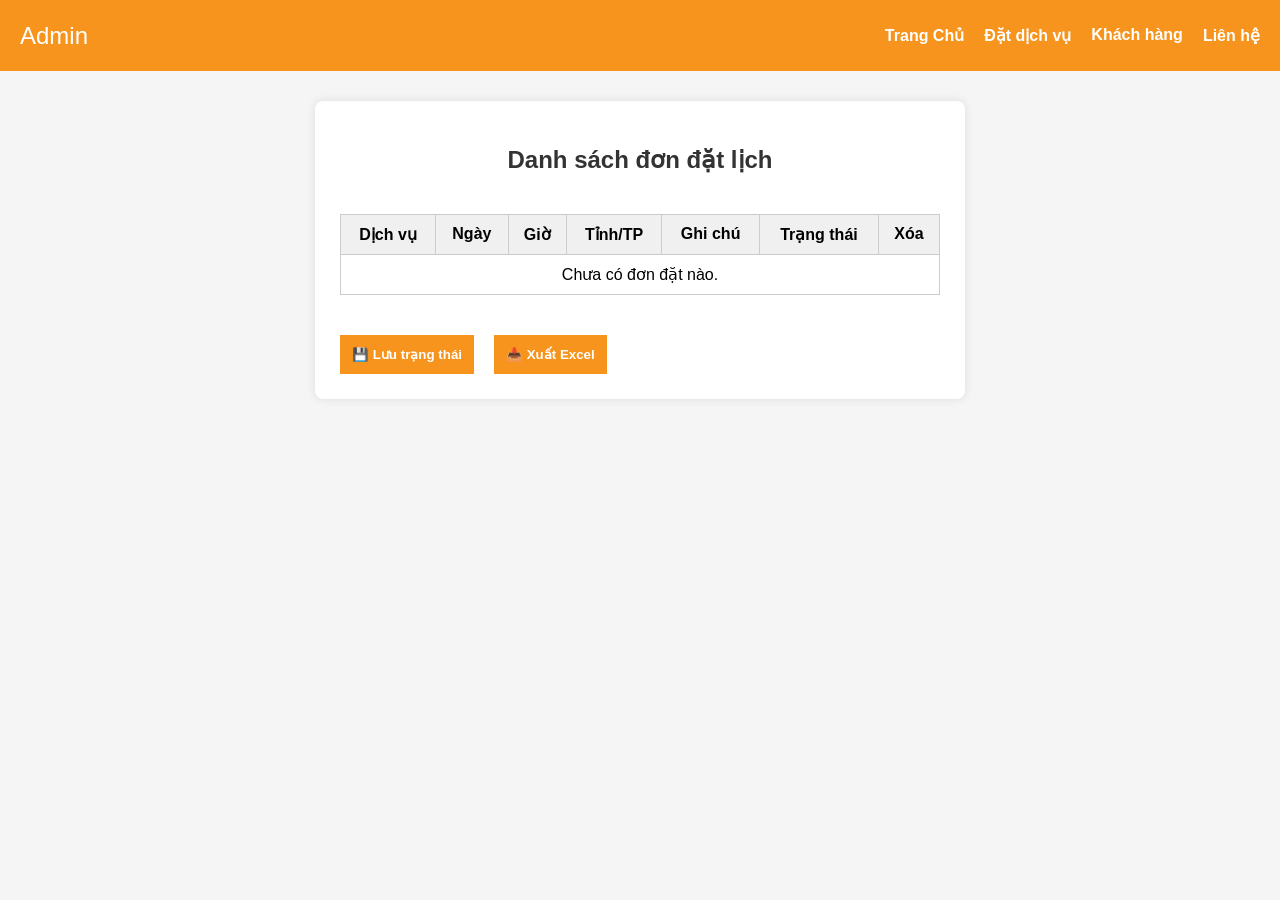
<file: admin.html>
<!DOCTYPE html>
<html lang="vi">
  <head>
    <meta charset="UTF-8" />
    <title>Quản lý đơn đặt</title>
    <link rel="stylesheet" href="css/style.css" />
  </head>
  <body>
    <div class="navbar">
      <div class="logo">Admin</div>
      <ul class="nav-menu">
        <li><a href="/index.html">Trang Chủ</a></li>
        <li><a href="/booking.html">Đặt dịch vụ</a></li>
        <li><a href="/admin.html">Khách hàng</a></li>
        <li><a href="/contact.html">Liên hệ</a></li>
      </ul>
    </div>

    <section class="form-section">
      <h2>Danh sách đơn đặt lịch</h2>

      <form id="adminForm">
        <table>
          <thead>
            <tr>
              <th>Dịch vụ</th>
              <th>Ngày</th>
              <th>Giờ</th>
              <th>Tỉnh/TP</th>
              <th>Ghi chú</th>
              <th>Trạng thái</th>
              <th>Xóa</th>
            </tr>
          </thead>
          <tbody id="bookingList">
            <!-- Dữ liệu sẽ được JS render -->
          </tbody>
        </table>

        <div style="margin-top: 20px; display: flex; gap: 20px">
          <button type="submit">💾 Lưu trạng thái</button>
          <button type="button" onclick="exportToCSV()">📥 Xuất Excel</button>
        </div>
      </form>
    </section>

    <script>
      let bookings = JSON.parse(localStorage.getItem("bookings") || "[]");
      const tbody = document.getElementById("bookingList");

      function renderTable() {
        tbody.innerHTML = "";

        if (bookings.length === 0) {
          tbody.innerHTML =
            "<tr><td colspan='7'>Chưa có đơn đặt nào.</td></tr>";
          return;
        }

        bookings.forEach((b, i) => {
          const isDone = b.done ? "checked" : "";
          const row = `
        <tr>
          <td>${b.service}</td>
          <td>${b.date}</td>
          <td>${b.time}</td>
          <td>${b.city}</td>
          <td>${b.note}</td>
          <td style="text-align:center;">
            <input type="checkbox" data-index="${i}" ${isDone}>
          </td>
          <td style="text-align:center;">
            <button type="button" onclick="deleteBooking(${i})">❌</button>
          </td>
        </tr>`;
          tbody.innerHTML += row;
        });
      }

      // Lưu trạng thái checkbox
      document
        .getElementById("adminForm")
        .addEventListener("submit", function (e) {
          e.preventDefault();
          const checkboxes = document.querySelectorAll(
            "input[type='checkbox'][data-index]"
          );
          checkboxes.forEach((cb) => {
            const index = cb.getAttribute("data-index");
            bookings[index].done = cb.checked;
          });
          localStorage.setItem("bookings", JSON.stringify(bookings));
          alert("✅ Đã lưu trạng thái!");
          renderTable();
        });

      // Xóa 1 dòng
      function deleteBooking(index) {
        if (confirm("Bạn chắc chắn muốn xóa đơn này?")) {
          bookings.splice(index, 1);
          localStorage.setItem("bookings", JSON.stringify(bookings));
          renderTable();
        }
      }

      // Xuất dữ liệu thành file CSV
      function exportToCSV() {
        if (bookings.length === 0) {
          alert("Không có dữ liệu để xuất!");
          return;
        }

        let csv = "Dịch vụ,Ngày,Giờ,Tỉnh/TP,Ghi chú,Đã làm\n";
        bookings.forEach((b) => {
          csv += `"${b.service}","${b.date}","${b.time}","${b.city}","${
            b.note
          }","${b.done ? "Đã làm" : "Chưa làm"}"\n`;
        });

        const blob = new Blob([csv], { type: "text/csv;charset=utf-8;" });
        const url = URL.createObjectURL(blob);
        const a = document.createElement("a");
        a.href = url;
        a.download = "don-dat-lich.csv";
        a.click();
      }

      renderTable();
    </script>
  </body>
</html>
</file>
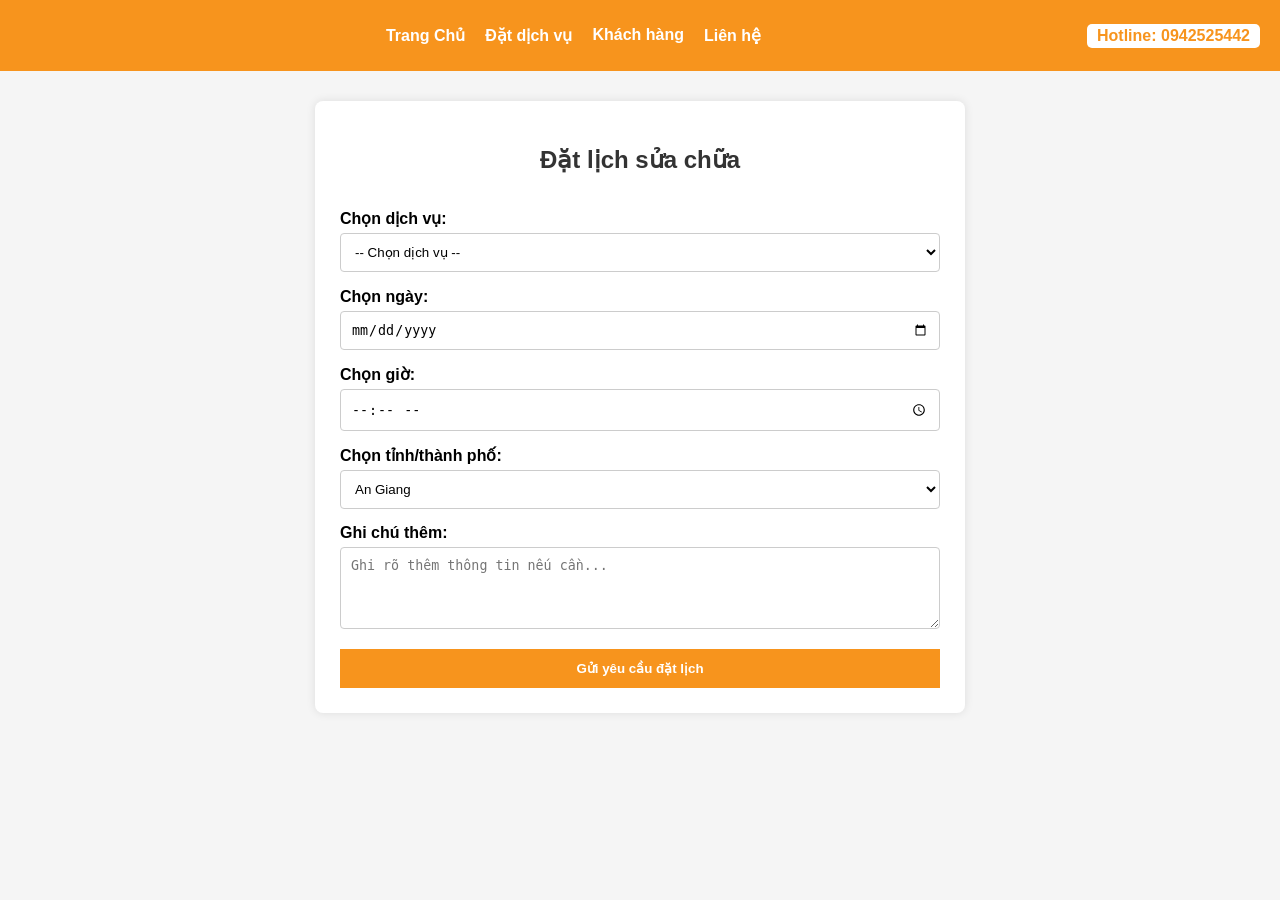
<file: booking.html>
<!DOCTYPE html>
<html lang="vi">
  <head>
    <meta charset="UTF-8" />
    <title>Đặt lịch sửa chữa</title>
    <link rel="stylesheet" href="css/style.css" />
  </head>
  <body>
    <div class="navbar">
      <div class="logo"><i class="bi bi-house-fill"></i></div>
      <ul class="nav-menu">
        <li><a href="/index.html">Trang Chủ</a></li>
        <li><a href="/booking.html">Đặt dịch vụ</a></li>
        <li><a href="/admin.html">Khách hàng</a></li>
        <li><a href="/contact.html">Liên hệ</a></li>
      </ul>
      <div class="hotline">
        <span>Hotline:</span> <strong>0942525442</strong>
      </div>
    </div>

    <section class="form-section">
      <h2>Đặt lịch sửa chữa</h2>
      <form id="bookingForm">
        <label for="service">Chọn dịch vụ:</label>
        <select id="service" required>
          <option value="">-- Chọn dịch vụ --</option>
          <option>Sửa điện</option>
          <option>Sửa ống nước</option>
          <option>Sửa nhà cửa</option>
        </select>

        <label for="date">Chọn ngày:</label>
        <input type="date" id="date" required />

        <label for="time">Chọn giờ:</label>
        <input type="time" id="time" required />

        <label for="city">Chọn tỉnh/thành phố:</label>
        <select id="city" required></select>

        <label for="note">Ghi chú thêm:</label>
        <textarea
          id="note"
          rows="4"
          placeholder="Ghi rõ thêm thông tin nếu cần..."
        ></textarea>

        <button type="submit">Gửi yêu cầu đặt lịch</button>
      </form>
    </section>

    <script>
      // Danh sách 63 tỉnh thành VN
      const provinces = [
        "An Giang",
        "Bà Rịa - Vũng Tàu",
        "Bạc Liêu",
        "Bắc Giang",
        "Bắc Kạn",
        "Bắc Ninh",
        "Bến Tre",
        "Bình Dương",
        "Bình Định",
        "Bình Phước",
        "Bình Thuận",
        "Cà Mau",
        "Cao Bằng",
        "Cần Thơ",
        "Đà Nẵng",
        "Đắk Lắk",
        "Đắk Nông",
        "Điện Biên",
        "Đồng Nai",
        "Đồng Tháp",
        "Gia Lai",
        "Hà Giang",
        "Hà Nam",
        "Hà Nội",
        "Hà Tĩnh",
        "Hải Dương",
        "Hải Phòng",
        "Hậu Giang",
        "Hòa Bình",
        "Hưng Yên",
        "Khánh Hòa",
        "Kiên Giang",
        "Kon Tum",
        "Lai Châu",
        "Lạng Sơn",
        "Lào Cai",
        "Lâm Đồng",
        "Long An",
        "Nam Định",
        "Nghệ An",
        "Ninh Bình",
        "Ninh Thuận",
        "Phú Thọ",
        "Phú Yên",
        "Quảng Bình",
        "Quảng Nam",
        "Quảng Ngãi",
        "Quảng Ninh",
        "Quảng Trị",
        "Sóc Trăng",
        "Sơn La",
        "Tây Ninh",
        "Thái Bình",
        "Thái Nguyên",
        "Thanh Hóa",
        "Thừa Thiên Huế",
        "Tiền Giang",
        "TP. Hồ Chí Minh",
        "Trà Vinh",
        "Tuyên Quang",
        "Vĩnh Long",
        "Vĩnh Phúc",
        "Yên Bái",
      ];

      const citySelect = document.getElementById("city");
      provinces.forEach((province) => {
        const option = document.createElement("option");
        option.value = province;
        option.textContent = province;
        citySelect.appendChild(option);
      });

      // Xử lý lưu đơn đặt vào LocalStorage
      document
        .getElementById("bookingForm")
        .addEventListener("submit", function (e) {
          e.preventDefault();
          const booking = {
            service: document.getElementById("service").value,
            date: document.getElementById("date").value,
            time: document.getElementById("time").value,
            city: document.getElementById("city").value,
            note: document.getElementById("note").value,
          };

          // Lưu vào localStorage
          const bookings = JSON.parse(localStorage.getItem("bookings") || "[]");
          bookings.push(booking);
          localStorage.setItem("bookings", JSON.stringify(bookings));

          alert("✅ Đặt lịch thành công!");
          this.reset();
        });
    </script>
  </body>
</html>
</file>
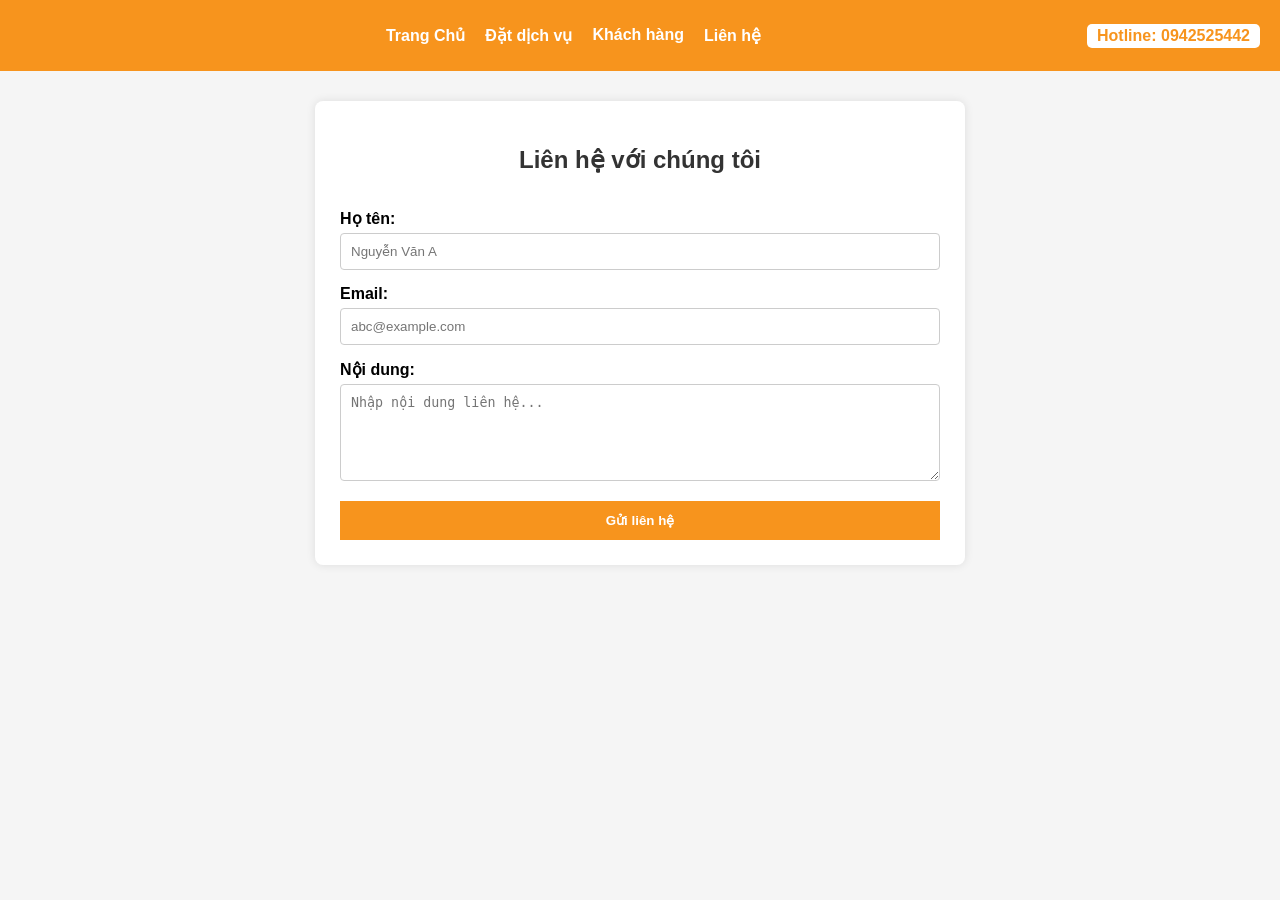
<file: contact.html>
<!DOCTYPE html>
<html lang="vi">
  <head>
    <meta charset="UTF-8" />
    <title>Liên hệ</title>
    <link rel="stylesheet" href="css/style.css" />
  </head>
  <body>
    <div class="navbar">
      <div class="logo"><i class="bi bi-house-fill"></i></div>
      <ul class="nav-menu">
        <li><a href="/index.html">Trang Chủ</a></li>
        <li><a href="/booking.html">Đặt dịch vụ</a></li>
        <li><a href="/admin.html">Khách hàng</a></li>
        <li><a href="/contact.html">Liên hệ</a></li>
      </ul>
      <div class="hotline">
        <span>Hotline:</span> <strong>0942525442</strong>
      </div>
    </div>

    <section class="form-section">
      <h2>Liên hệ với chúng tôi</h2>
      <form>
        <label>Họ tên:</label>
        <input type="text" placeholder="Nguyễn Văn A" required />

        <label>Email:</label>
        <input type="email" placeholder="abc@example.com" required />

        <label>Nội dung:</label>
        <textarea
          rows="5"
          placeholder="Nhập nội dung liên hệ..."
          required
        ></textarea>

        <button type="submit">Gửi liên hệ</button>
      </form>
    </section>
  </body>
</html>
</file>
<file: css/style.css>
body {
  margin: 0;
  font-family: Arial, sans-serif;
  background: #f5f5f5;
}

/* Navbar */
.navbar {
  background-color: #f7941d;
  color: white;
  display: flex;
  align-items: center;
  justify-content: space-between;
  padding: 10px 20px;
}
.navbar .logo {
  font-size: 24px;
  color: white;
}
.nav-menu {
  list-style: none;
  display: flex;
  gap: 20px;
}
.nav-menu li a {
  text-decoration: none;
  color: white;
  font-weight: bold;
}
.hotline {
  background: white;
  color: #f7941d;
  padding: 3px 10px;
  font-weight: bold;
  border-radius: 5px;
}

/* Tiêu đề chính */
.main-title {
  background-color: #4caf50;
  text-align: center;
  padding: 15px;
}
.main-title h1 {
  color: red;
  margin: 0;
  font-size: 28px;
  font-weight: bold;
}

/* Nút CTA */
.cta {
  background: url("https://media.istockphoto.com/id/1201474441/photo/construction-site-for-housing-project.jpg?s=612x612&w=0&k=20&c=ilUOYXAtY8V_wja_5ZCZnXZ_03sDi_H-VzPZNmYJ0_c=")
    no-repeat center;
  background-size: cover;
  text-align: center;
  padding: 40px 10px;
}
.cta h2 {
  font-size: 30px;
  background-color: #2196f3;
  display: inline-block;
  color: yellow;
  padding: 10px 30px;
  border-radius: 8px;
}

/* Dịch vụ nổi bật */
.services {
  display: flex;
  justify-content: center;
  gap: 20px;
  padding: 30px;
}
.service {
  background: white;
  padding: 15px;
  text-align: center;
  width: 250px;
  border-radius: 8px;
  box-shadow: 0 0 10px rgba(0, 0, 0, 0.1);
}
.service img {
  width: 100%;
  height: 150px;
  object-fit: cover;
  border-radius: 4px;
}
.service h3 {
  margin: 10px 0 5px;
}
.service p {
  font-size: 14px;
  color: #333;
}
.green-border {
  border: 3px solid #4caf50;
}
.orange-border {
  border: 3px solid #ff9800;
}
.blue-border {
  border: 3px solid #2196f3;
}

/* Footer */
footer {
  background-color: #3f51b5;
  color: yellow;
  text-align: center;
  padding: 15px;
  font-weight: bold;
}
.form-section {
  max-width: 600px;
  margin: 30px auto;
  background: white;
  padding: 25px;
  border-radius: 8px;
  box-shadow: 0 0 10px rgba(0, 0, 0, 0.1);
}
.form-section h2 {
  text-align: center;
  color: #333;
}
.form-section form {
  display: flex;
  flex-direction: column;
}
.form-section label {
  margin-top: 15px;
  font-weight: bold;
}
.form-section input,
.form-section select,
.form-section textarea {
  padding: 10px;
  margin-top: 5px;
  border-radius: 4px;
  border: 1px solid #ccc;
}
.form-section button {
  margin-top: 20px;
  padding: 12px;
  background: #f7941d;
  color: white;
  border: none;
  font-weight: bold;
  cursor: pointer;
}

/* Bảng giả lập */
table {
  width: 100%;
  border-collapse: collapse;
  margin-top: 20px;
}
table th,
table td {
  border: 1px solid #ccc;
  padding: 10px;
  text-align: center;
}
table th {
  background-color: #f0f0f0;
}
select {
  background-color: #fff;
  border: 1px solid #ccc;
  border-radius: 4px;
  padding: 10px;
}
</file>
